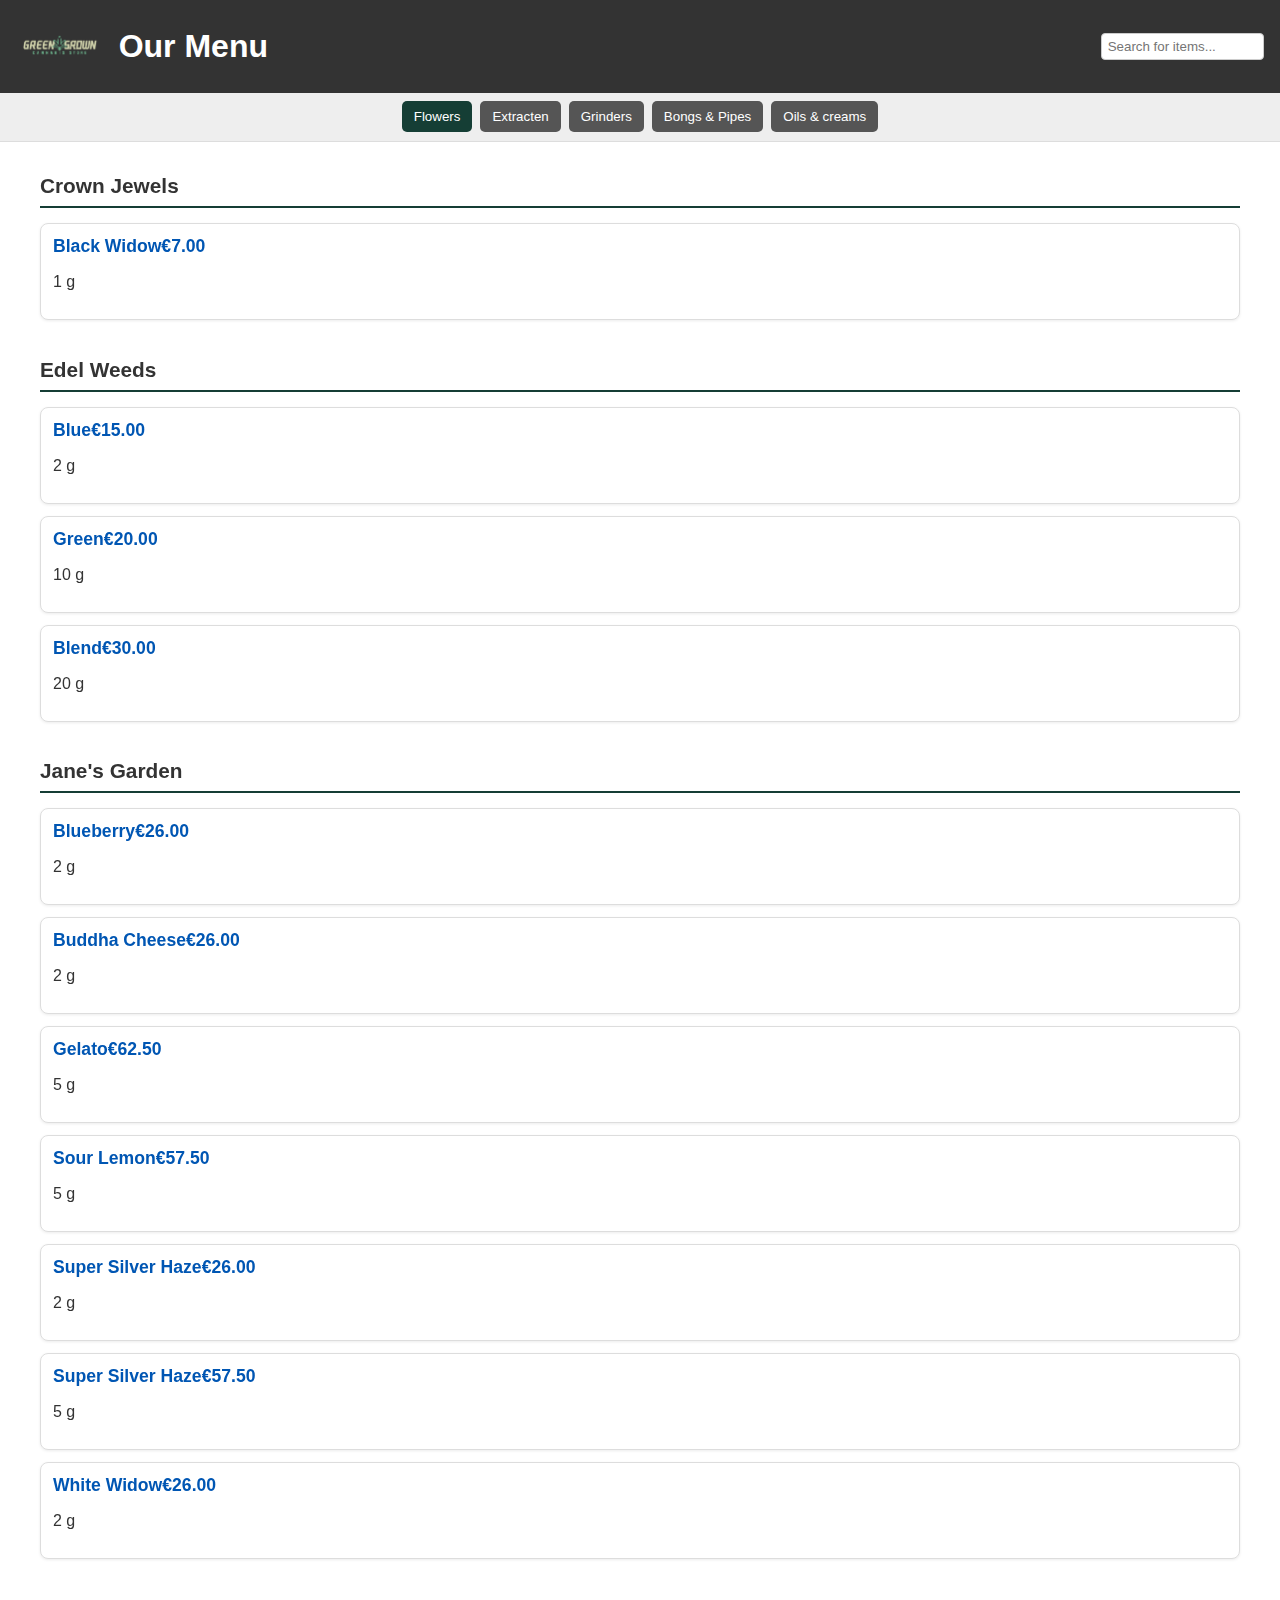
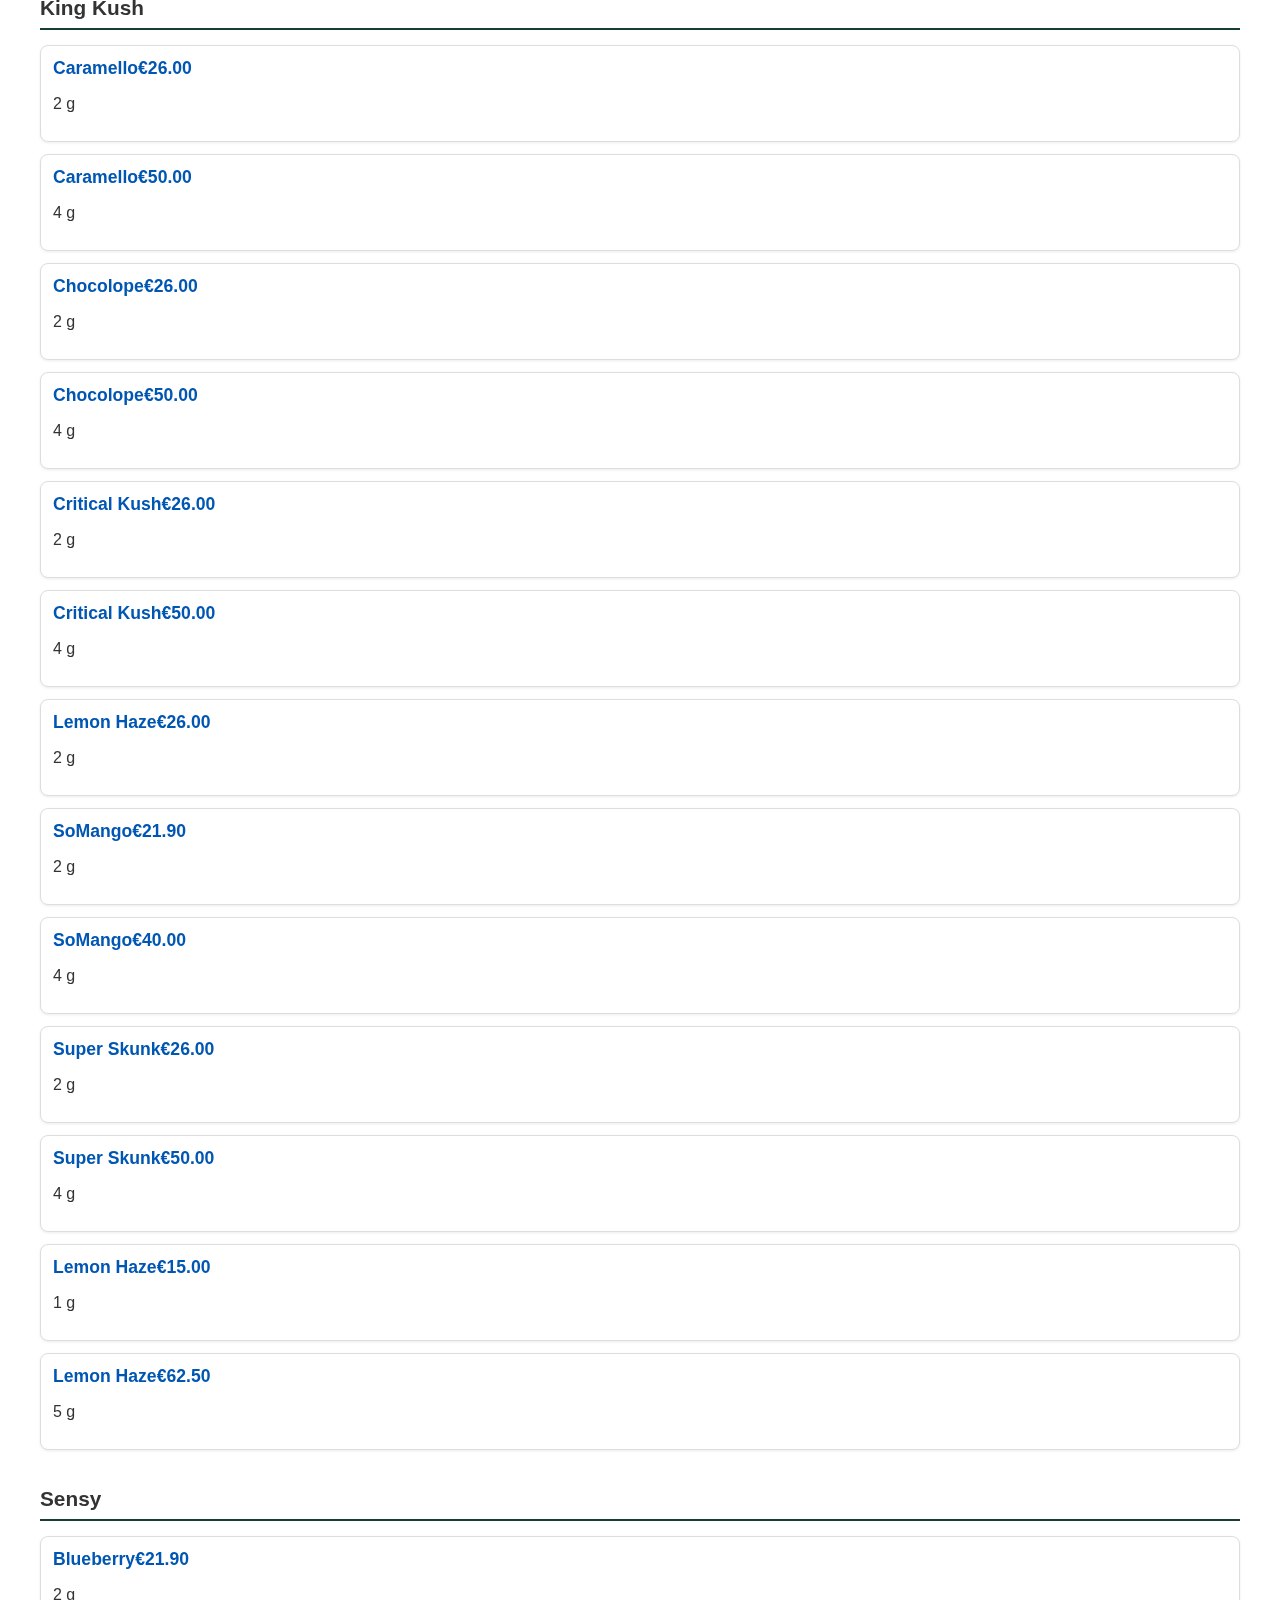
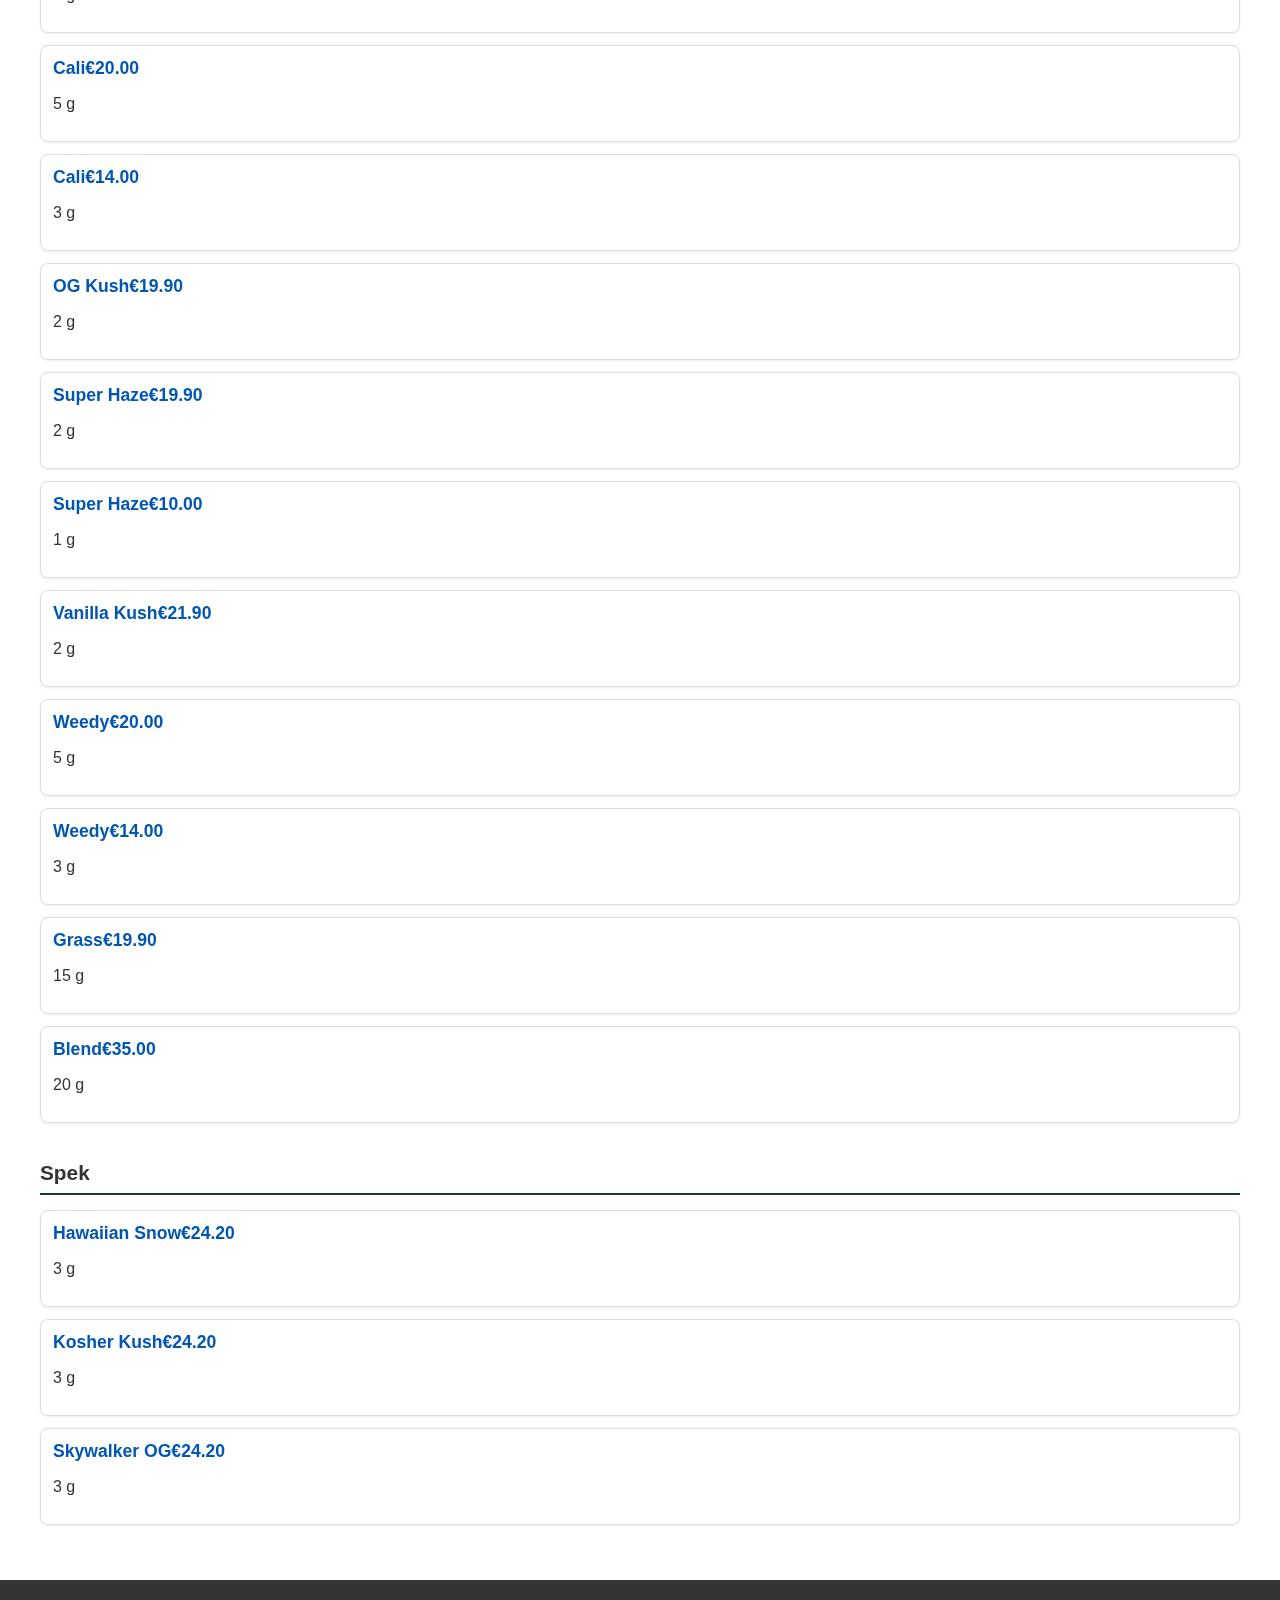
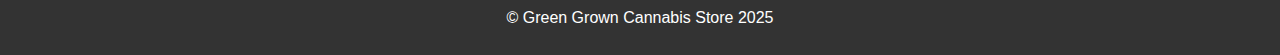
<file: index.html>
<!DOCTYPE html>
<html lang="en">
<head>
    <meta charset="UTF-8">
    <meta name="viewport" content="width=device-width, initial-scale=1.0">
    <title>Store Menu</title>
    <link rel="stylesheet" href="style.css">
</head>
<body>
    <header>
    <img src="GG_logo.png" alt="Green Grown Logo" id="header-logo">
    <h1>Our Menu</h1>
    <div class="search-container">
        <input type="text" id="searchInput" placeholder="Search for items...">
    </div>
</header>
    <nav id="category-nav">
        </nav>

    <main id="menu-container">
        </main>

    <footer>
        <p>&copy; Green Grown Cannabis Store 2025</p>
    </footer>

    <script src="script.js"></script>
</body>
</html>
</file>
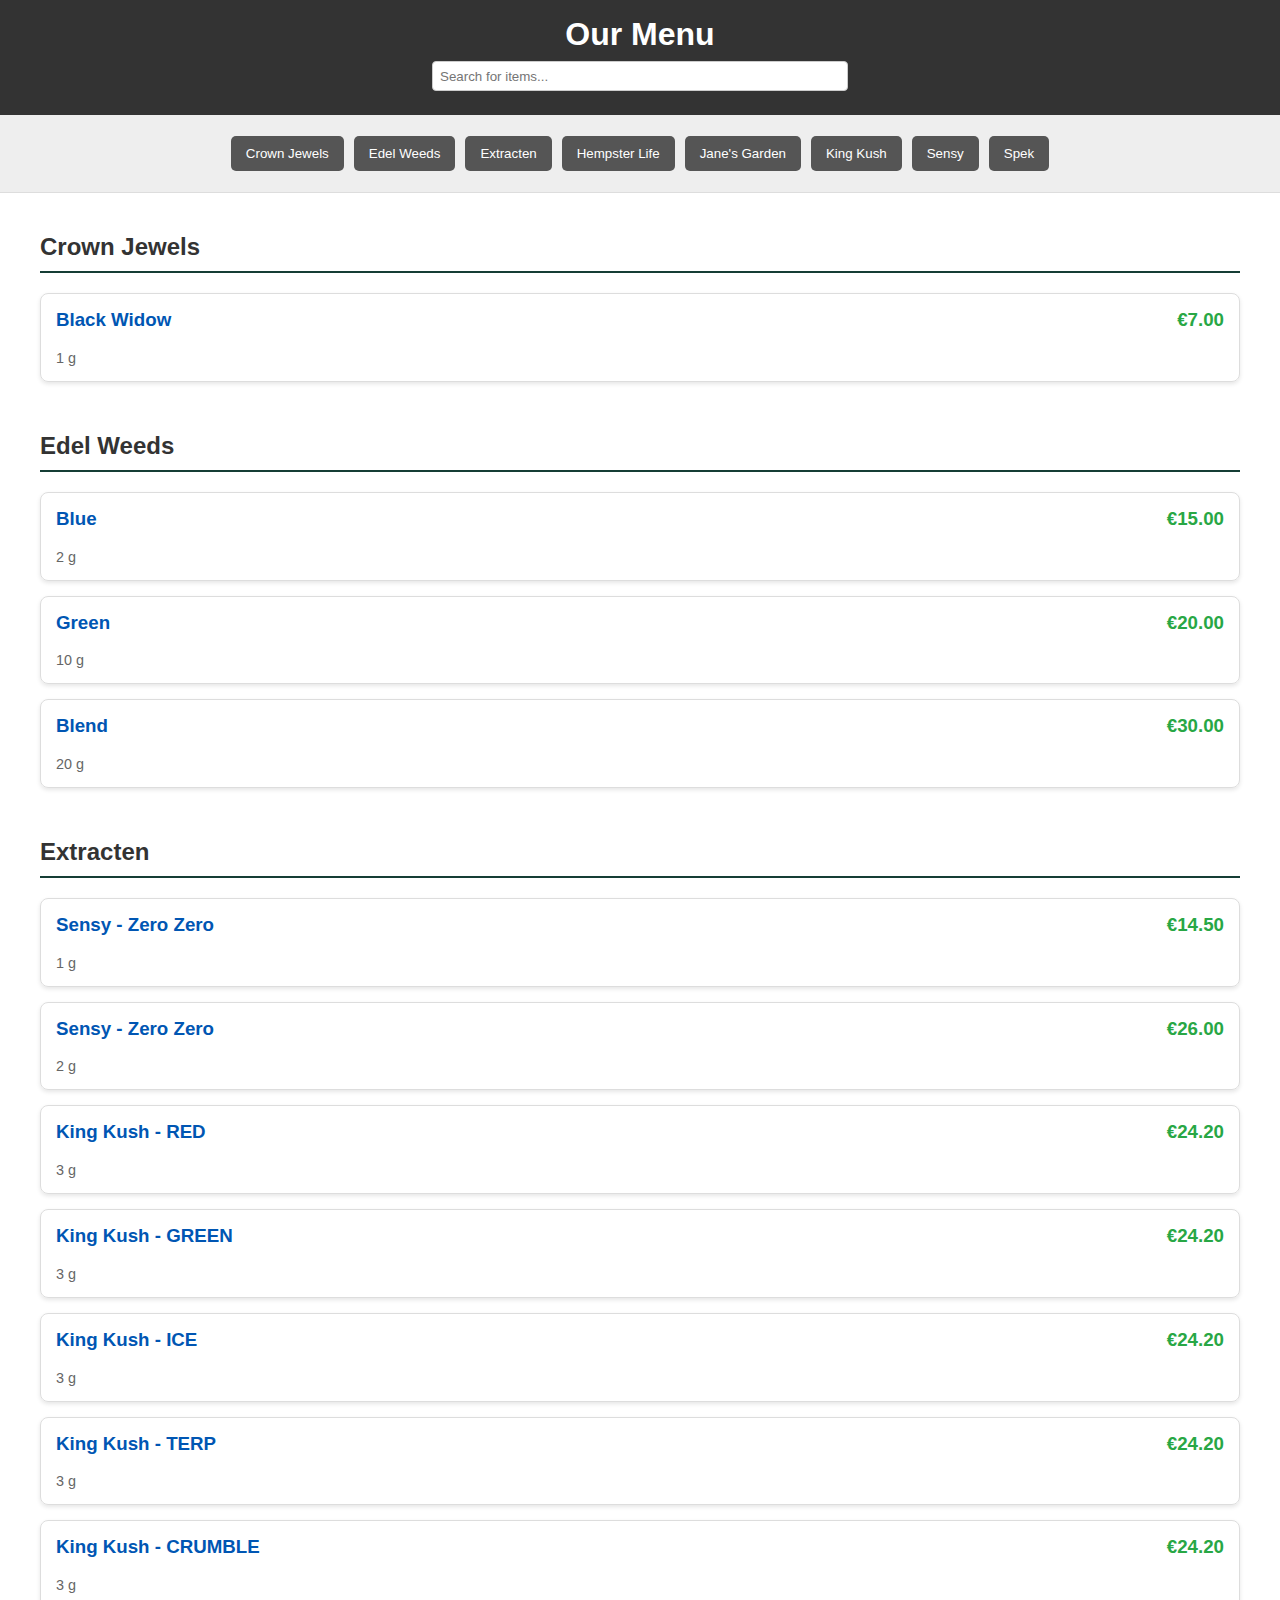
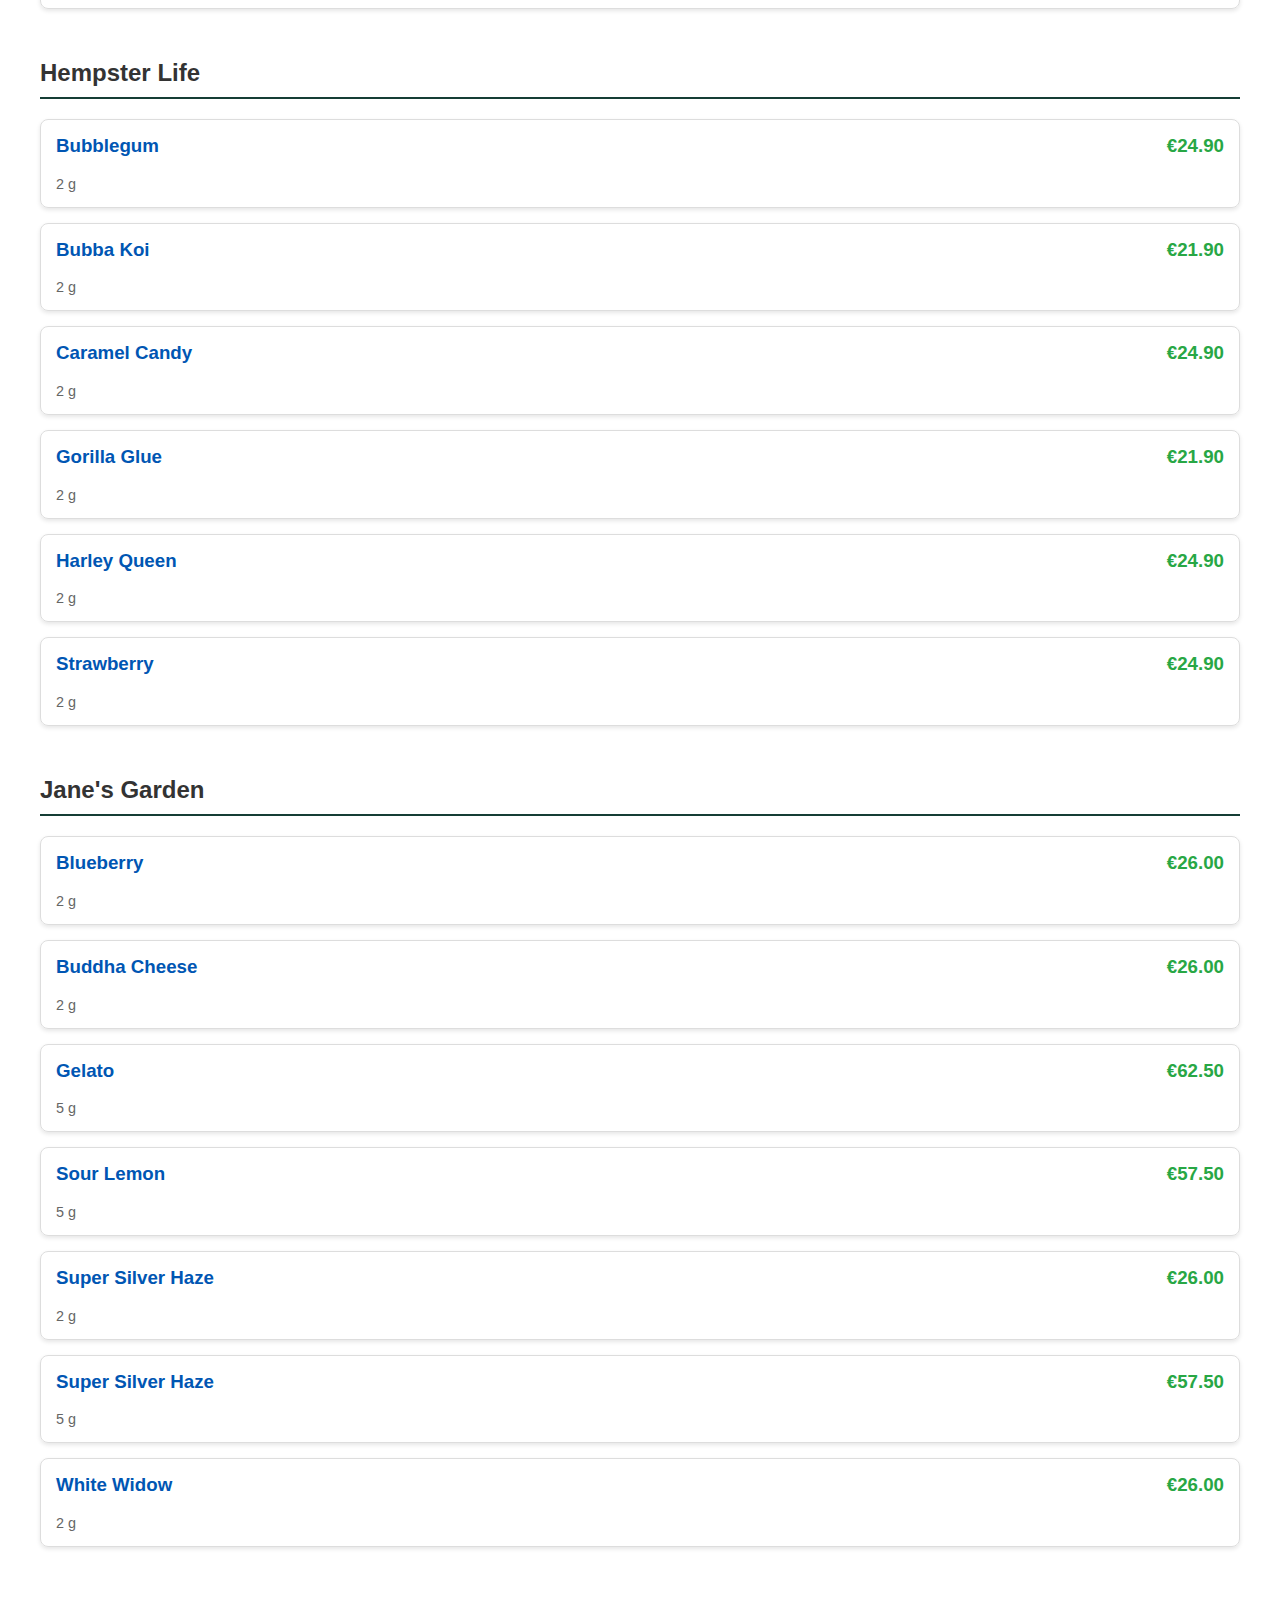
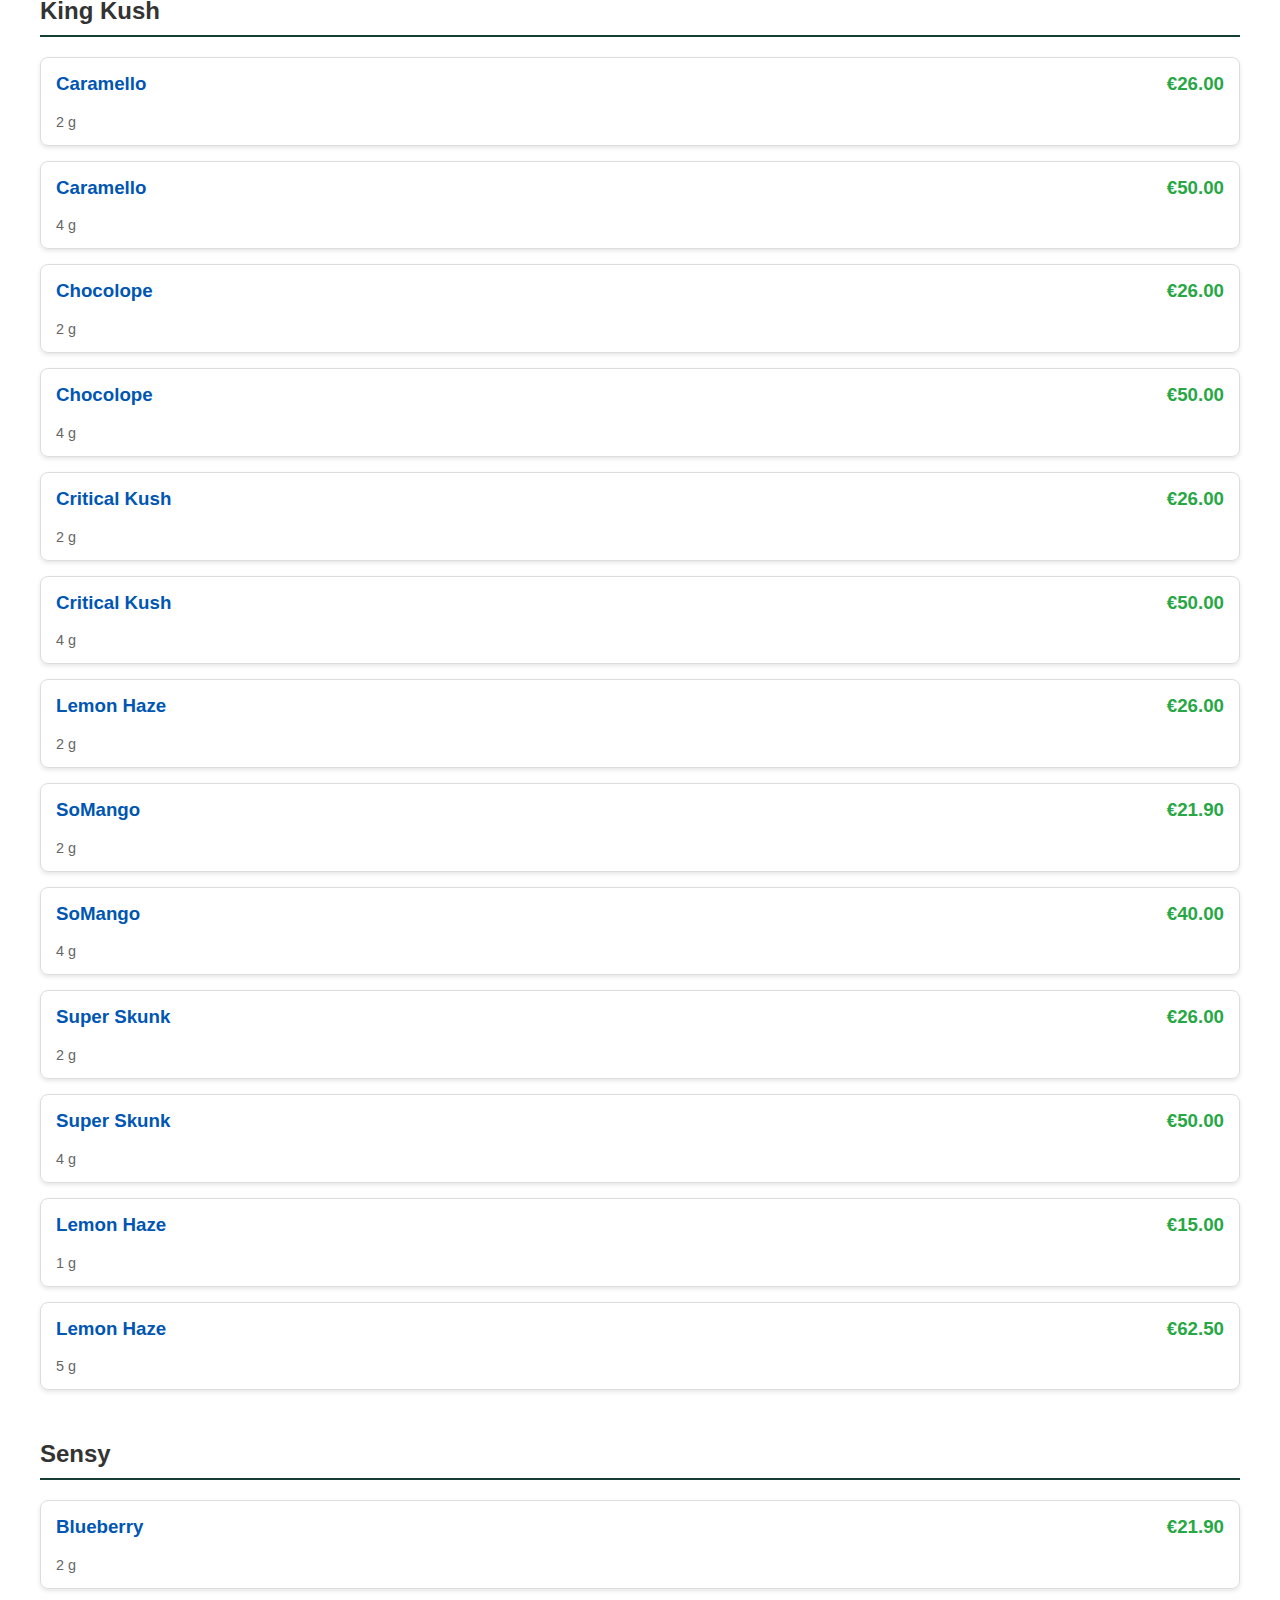
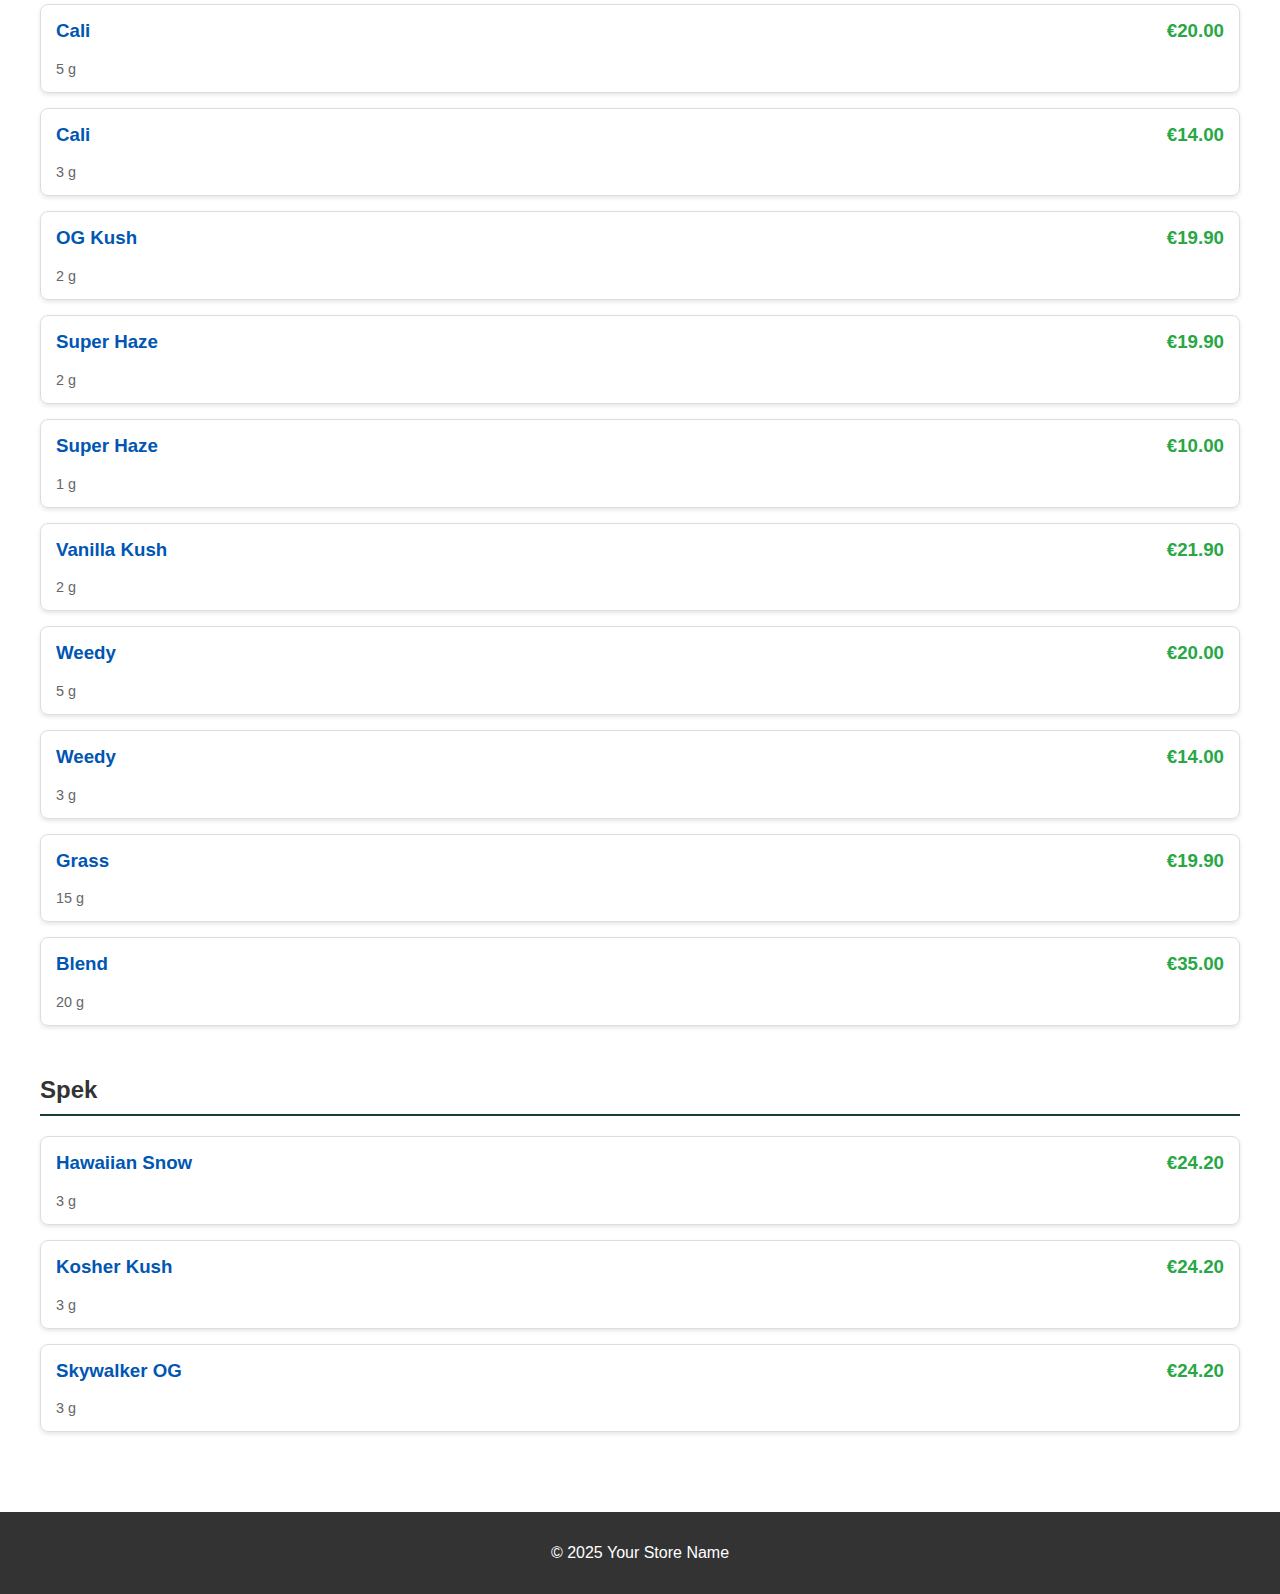
<file: MyStoreMenuApp/index.html>
<!DOCTYPE html>
<html lang="en">
<head>
    <meta charset="UTF-8">
    <meta name="viewport" content="width=device-width, initial-scale=1.0">
    <title>Store Menu</title>
    <link rel="stylesheet" href="style.css">
</head>
<body>
    <header>
        <h1>Our Menu</h1>
        <div class="search-container">
            <input type="text" id="searchInput" placeholder="Search for items...">
        </div>
    </header>

    <nav id="category-nav">
        </nav>

    <main id="menu-container">
        </main>

    <footer>
        <p>&copy; 2025 Your Store Name</p>
    </footer>

    <script src="script.js"></script>
</body>
</html>
</file>
<file: style.css>
body {
    font-family: Arial, sans-serif;
    margin: 0;
    padding: 0;
    background-color: #ffffff; /* Your preference for white background */
    color: #333;
    overscroll-behavior-y: contain; /* Helps prevent vertical overscroll bounce/effects */
}

/* ---- Header Styles ---- */
header {
    display: flex;
    align-items: center;
    gap: 15px;
    background-color: #333;
    color: #fff;
    padding: 0.4em 1em; /* Reduced vertical padding */
    position: sticky;
    top: 0;
    z-index: 1000;
}

#header-logo {
    height: 35px; /* Slightly smaller logo */
    width: auto;
}

header h1#menu-title {
    margin: 0;
    font-size: 1.2em; /* Reduced font size */
    flex-grow: 1;
    text-align: center;
}

.search-container {
    margin-left: auto;
}

#searchInput {
    padding: 0.4em; /* Reduced padding */
    width: 150px;
    max-width: 300px;
    border: 1px solid #ccc;
    border-radius: 4px;
}

/* ---- Main Menu Navigation Styles (repurposed #category-nav) ---- */
#category-nav {
    text-align: center;
    padding: 0.3em 10px; /* Reduced vertical padding */
    background-color: #eee;
    border-bottom: 1px solid #ddd;
    position: sticky;
    top: 52px; /* Adjusted based on smaller header */
    z-index: 999;
    white-space: nowrap;
    overflow-x: auto;
}

#category-nav button {
    background-color: #555;
    color: white;
    border: none;
    padding: 8px 12px; /* Reduced padding */
    margin: 4px; /* Reduced margin */
    border-radius: 5px;
    cursor: pointer;
    transition: background-color 0.3s ease;
}

#category-nav button:hover,
#category-nav button.active {
    background-color: #153e35; /* Your theme green for active menu button */
}

/* ---- Menu Indicators Styles ---- */
#menu-indicators {
    text-align: center;
    padding: 8px 0 4px 0; /* Reduced padding */
}

.indicator-dot {
    display: inline-block;
    width: 8px; /* Smaller dots */
    height: 8px; /* Smaller dots */
    background-color: #ccc;
    border-radius: 50%;
    margin: 0 4px;
    cursor: pointer;
    transition: background-color 0.3s ease;
}

.indicator-dot.active {
    background-color: #153e35; /* Your theme green for active dot */
}

/* ---- Menu Container & Transitions/Animations ---- */
#menu-container {
    padding: 15px; /* Reduced padding */
    max-width: 1200px;
    margin: 0 auto;
    transition: transform 0.3s ease-in-out, opacity 0.3s ease-in-out;
    touch-action: pan-y;
    overscroll-behavior-x: contain; 
    will-change: transform, opacity;  
    transform: translateX(0);       
    opacity: 1;                   
}

/* Styles for Menu Slide Animations */
.menu-slide-out-left {
    transform: translateX(-100%);
    opacity: 0;
}
.menu-slide-out-right {
    transform: translateX(100%);
    opacity: 0;
}
.menu-slide-in-from-left {
    transform: translateX(-100%);
    opacity: 0; 
}
.menu-slide-in-from-right {
    transform: translateX(100%);
    opacity: 0; 
}

/* ---- Content Sections ---- */
.category-section {
    margin-bottom: 20px; /* Reduced margin */
    padding-top: 50px; /* Adjusted for sticky nav */
    margin-top: -50px; /* Adjusted for sticky nav */
}

.category-section h2 {
    color: #333;
    border-bottom: 2px solid #153e35;
    padding-bottom: 8px; /* Reduced padding */
    margin-bottom: 15px; /* Reduced margin */
    font-size: 1.3em; /* Reduced font size */
}

/* ---- Menu Items & Images ---- */
.menu-item {
    background-color: #fff;
    border: 1px solid #ddd;
    border-radius: 8px;
    padding: 12px; /* Reduced padding */
    margin-bottom: 12px; /* Reduced margin */
    box-shadow: 0 1px 3px rgba(0,0,0,0.08); /* Subtler shadow */
}

.menu-item-image {
    width: 100%;
    max-height: 160px; /* Reduced max height */
    object-fit: cover;
    border-radius: 6px 6px 0 0;
    margin-bottom: 10px; /* Reduced margin */
    display: block;
    background-color: #f0f0f0;
}

.menu-item h3 {
    margin-top: 0;
    margin-bottom: 8px; /* Added margin below title */
    color: #0056b3;
    font-size: 1.1em; /* Reduced font size */
}

/* ---- Styles for Product Options ---- */
.options-list {
  margin-top: 10px; 
  display: flex;
  flex-direction: column;
  gap: 6px; /* Reduced gap */
}

.option-row {
  display: flex;
  justify-content: space-between;
  align-items: center;
  padding: 3px 0; /* Reduced padding */
  border-top: 1px solid #f0f0f0; 
}

.option-row:first-child {
    border-top: none;
}

.option-description {
  font-size: 0.9em; /* Reduced font size */
  color: #555;
}

.option-price {
  font-weight: bold;
  font-size: 1em; /* Reduced font size */
  color: #28a745; 
}

/* ---- Footer ---- */
footer {
    text-align: center;
    padding: 0.8em 0; /* Reduced padding */
    background-color: #333;
    color: #fff;
    margin-top: 20px; /* Reduced margin */
}
</file>
<file: MyStoreMenuApp/style.css>
body {
    font-family: Arial, sans-serif;
    margin: 0;
    padding: 0;
    background-color: #ffffff;
    color: #333;
}

header {
    background-color: #333;
    color: #fff;
    padding: 1em 0;
    text-align: center;
    position: sticky;
    top: 0;
    z-index: 1000;
}

header h1 {
    margin: 0;
}

.search-container {
    padding: 0.5em;
}

#searchInput {
    padding: 0.5em;
    width: 80%;
    max-width: 400px;
    border: 1px solid #ccc;
    border-radius: 4px;
}

#category-nav {
    text-align: center;
    padding: 1em;
    background-color: #eee;
    border-bottom: 1px solid #ddd;
    position: sticky;
    top: 75px; /* Adjust based on header height */
    z-index: 999;
}

#category-nav button {
    background-color: #555;
    color: white;
    border: none;
    padding: 10px 15px;
    margin: 5px;
    border-radius: 5px;
    cursor: pointer;
    transition: background-color 0.3s;
}

#category-nav button:hover, #category-nav button.active {
    background-color: #007BFF;
}

#menu-container {
    padding: 20px;
    max-width: 1200px;
    margin: 0 auto;
}

.category-section {
    margin-bottom: 30px;
    padding-top: 60px; /* To offset for sticky nav */
    margin-top: -60px; /* To offset for sticky nav */
}

.category-section h2 {
    color: #333;
    border-bottom: 2px solid #153e35;
    padding-bottom: 10px;
    margin-bottom: 20px;
}

.menu-item {
    background-color: #73bf95(0, 98%, 74%);
    border: 1px solid #ddd;
    border-radius: 8px;
    padding: 15px;
    margin-bottom: 15px;
    box-shadow: 0 2px 4px rgba(0,0,0,0.1);
    opacity: 1;
    transform: scale(1);
    transition: opacity 0.5s ease-out, transform 0.5s ease-out;
}

.menu-item.hidden {
    opacity: 0;
    transform: scale(0.95);
    height: 0;
    padding: 0;
    margin: 0;
    border: none;
    overflow: hidden;
}


.menu-item h3 {
    margin-top: 0;
    color: #0056b3;
}

.menu-item .price {
    font-weight: bold;
    color: #28a745;
    float: right;
}

.menu-item p {
    margin-bottom: 0;
    font-size: 0.9em;
    color: #666;
}

footer {
    text-align: center;
    padding: 1em 0;
    background-color: #333;
    color: #fff;
    margin-top: 30px;
}
</file>
